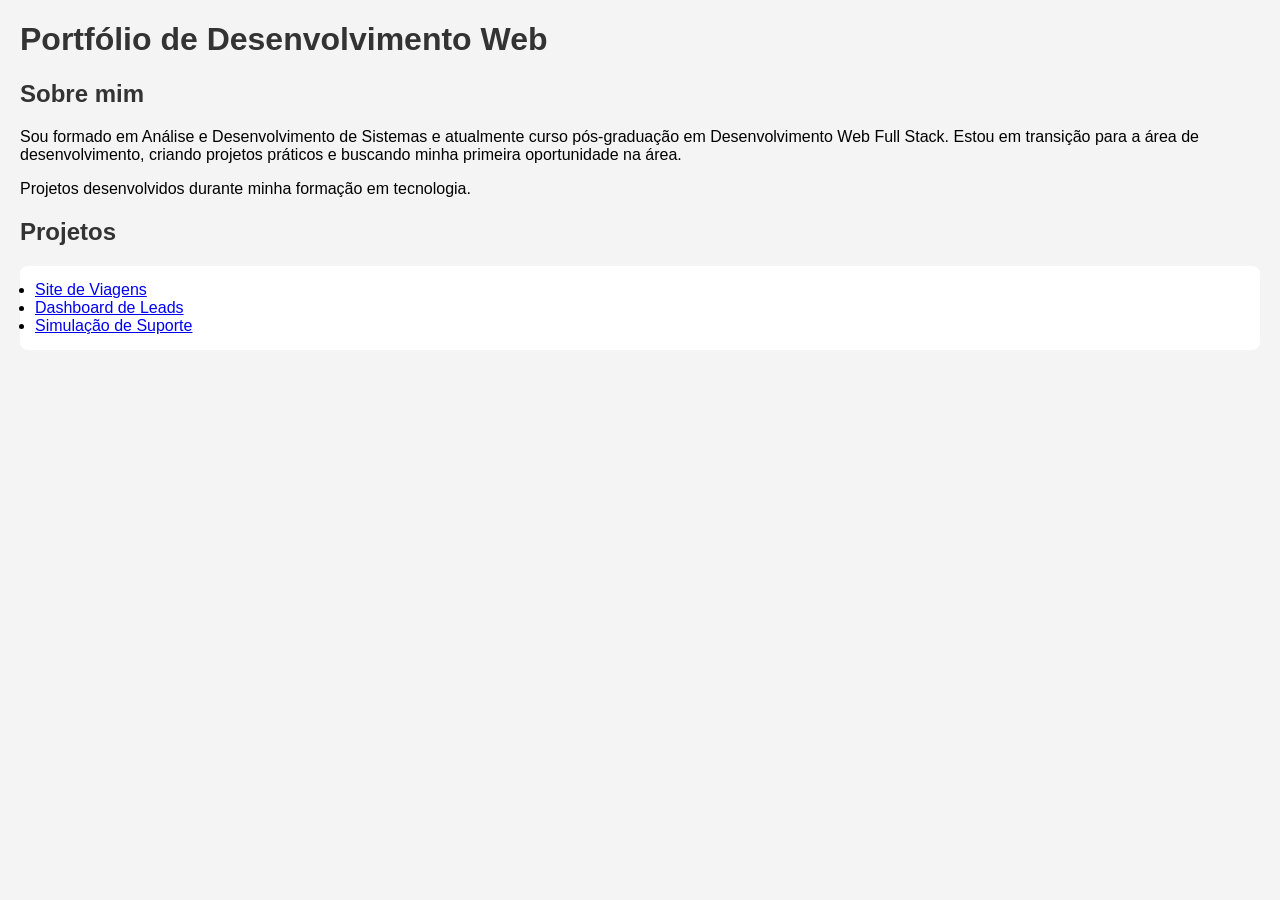
<file: index.html>
<!DOCTYPE html>
<html lang="pt-BR">
<head>
  <meta charset="UTF-8">
  <title>Portfólio</title>
  <link rel="stylesheet" href="style.css">
</head>
<body>

  <h1>Portfólio de Desenvolvimento Web</h1>
  <h2>Sobre mim</h2>
<p>
Sou formado em Análise e Desenvolvimento de Sistemas e atualmente curso pós-graduação em Desenvolvimento Web Full Stack.
Estou em transição para a área de desenvolvimento, criando projetos práticos e buscando minha primeira oportunidade na área.
</p>
  <p>Projetos desenvolvidos durante minha formação em tecnologia.</p>

  <h2>Projetos</h2>
  <ul>
  <li><a href="site-viagens/index.html">Site de Viagens</a></li>
  <li><a href="dashboard-leads/index.html">Dashboard de Leads</a></li>
  <li><a href="suporte/index.html">Simulação de Suporte</a></li>
</ul>

</body>
</html>
</file>
<file: style.css>
body {
  font-family: Arial;
  background-color: #f4f4f4;
  margin: 20px;
}

h1 {
  color: #333;
}

h2 {
  color: #333;
}

ul {
  background: white;
  padding: 15px;
  border-radius: 8px;
}
</file>
